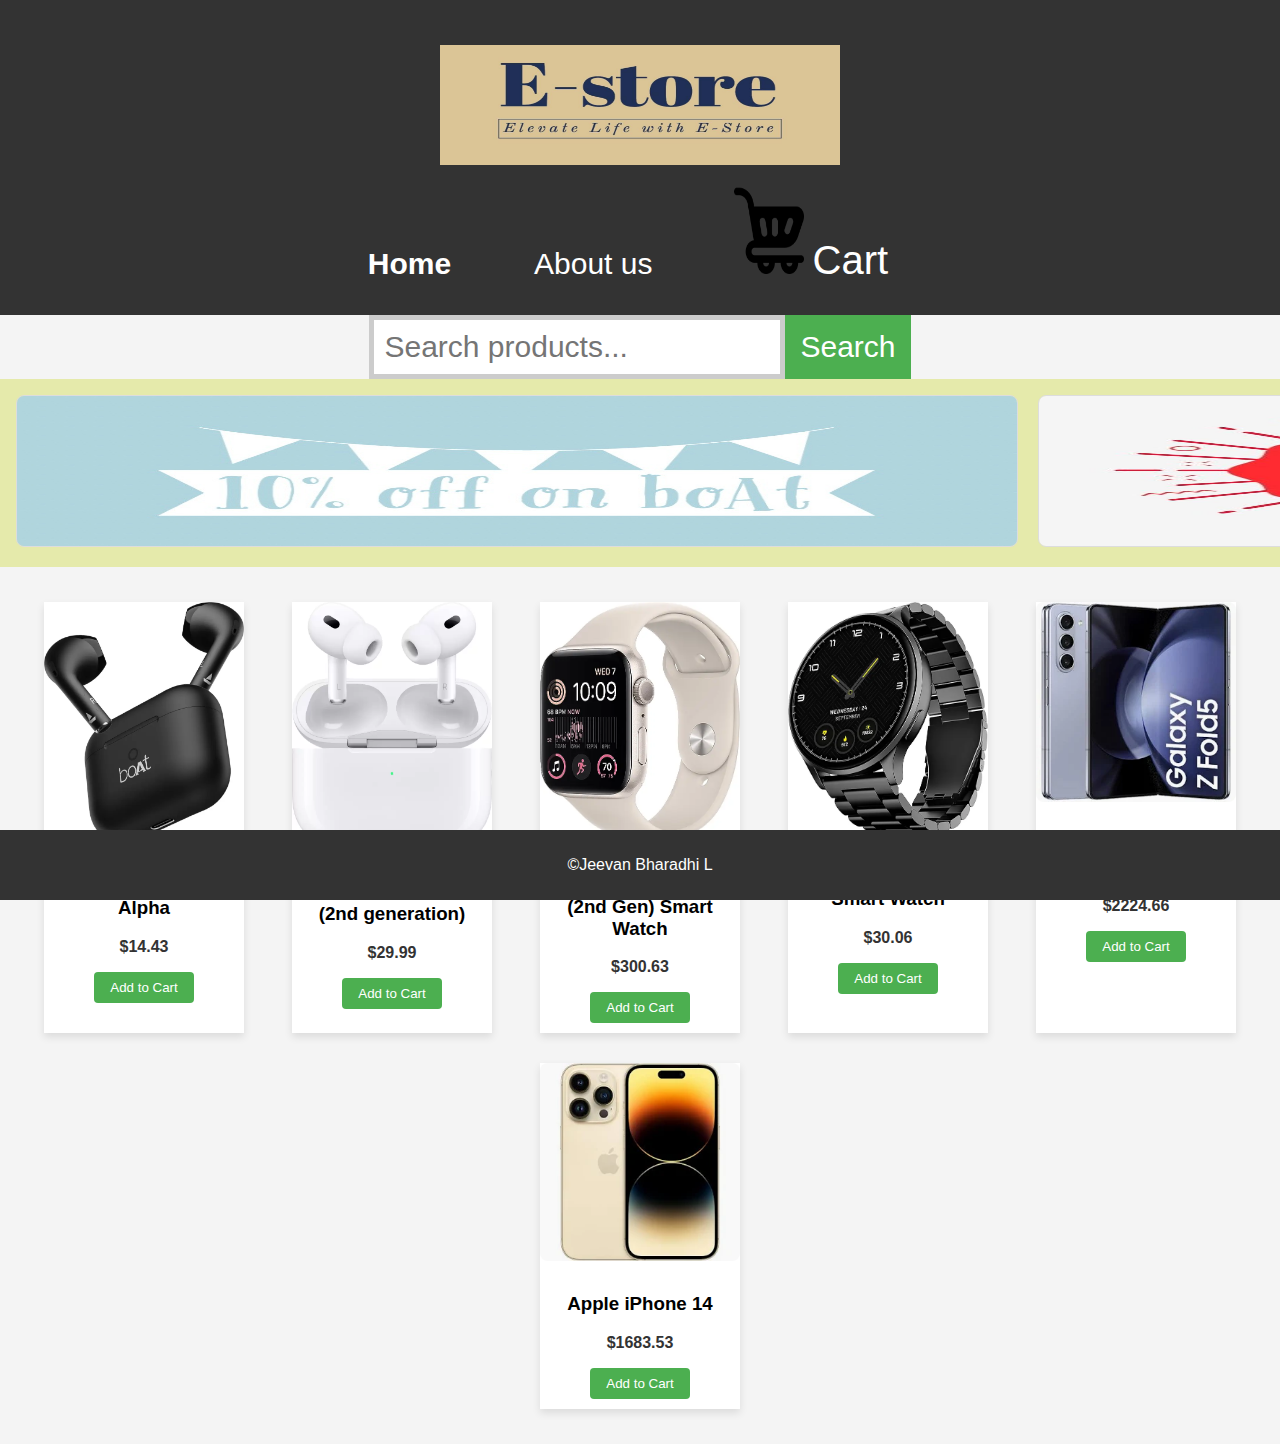
<file: index.html>
<!-- index.html -->
<!DOCTYPE html>
<html lang="en">
<head>
    <meta charset="UTF-8">
    <meta name="viewport" content="width=device-width, initial-scale=1.0">
    <title> E-store - Home</title>
    <link rel="stylesheet" href="styles.css">
</head>
<body>

    <header>
        <h1>
            <img src="icon.jpg" alt="icon" style="width: 400px; height: 120px;">
        </h1>
        <nav class="header-nav">
            <a href="index.html" class="header-link" id="back-to-home">Home</a>
            <a href="about.html" class="header-link">About us</a>
            <a href="cart.html" id="cart-icon" class="header-link">
                <img src="shopping-cart.png" alt="Cart" style="width: 70px; height: 90px;">
                <span style="margin-right: 9px; font-size: 40px;">Cart</span>
            </a>
        </nav>
    </header>
    

    <div class="search-container" style="display: flex; align-items: center; justify-content: center;">
        <input type="text" id="search-input" placeholder="Search products..." style="font-size: 30px; padding: 10px; border: 5px solid #ccc;">
        <button onclick="searchProducts()" style="font-size: 30px; padding: 10px; border: 5px solid #4caf50; background-color: #4caf50; color: #fff;">Search</button>
    </div>
    
     
    
    <style>
        main {
            display: flex;
            overflow-x: auto;
            
        }

        .image-box {
            flex: 0 0 auto;
            margin-right: 20px; 
        }

        .image-box img {
            height: auto;
            border: 1px solid #ddd;
            border-radius: 8px;
        }
    </style>
</head>
<body>

 <move>
        <div class="image-box">
            <img src="off.jpg" alt="Image 1" style="width: 1000px; height: 150px;">
        </div>
        <div class="image-box">
            <img src="off1.jpg" alt="Image 2" style="width: 900px; height: 150px;">
        </div>
       
        
      
 </move>



<title>Product Grid</title>
</head>
<body>
<div class="container">

    <div class="product">
  
                <img src="product1.webp" alt="product 1">
                <div class="product-info">
                    <h3>boAt Airdopes Alpha </h3>
                    <p class="price">$14.43</p>
                    <button class="add-to-cart" onclick="addToCart('Product 1', 14.43)">Add to Cart</button>
                </div>
            </div>
    
            <!-- Product 2 -->
            <div class="product">
                <img src="product2.webp" alt="Product 2">
                <div class="product-info">
                    <h3>APPLE AirPods Pro (2nd generation)</h3>
                    <p class="price">$29.99</p>
                    <button class="add-to-cart" onclick="addToCart('Product 2', 29.99)">Add to Cart</button>
                </div>
            </div>
    
            <!-- Product 3 -->
            <div class="product">
                <img src="product3.webp" alt="Product 3">
                <div class="product-info">
                    <h3>Apple Watch SE (2nd Gen) Smart Watch  </h3>
                    <p class="price">$300.63</p>
                    <button class="add-to-cart" onclick="addToCart('Product 3', 300.63)">Add to Cart</button>
                </div>
            </div>
    
            <!-- Product 4 -->
            <div class="product">
                <img src="Product4.webp" alt="Product 4">
                <div class="product-info">
                    <h3>boAt Lunar Orb Smart Watch</h3>
                    <p class="price">$30.06</p>
                    <button class="add-to-cart" onclick="addToCart('Product 4', 30.06)">Add to Cart</button>
                </div>
            </div>
    
            <!-- Product 5 -->
            <div class="product">
                <img src="Product 5.webp" alt="Product 5">
                <div class="product-info">
                    <h3>Samsung Galaxy Z Fold 5</h3>
                    <p class="price">$2224.66</p>
                    <button class="add-to-cart" onclick="addToCart('Product 5', 2224.66)">Add to Cart</button>
                </div>
            </div>

            <!-- Product 5 -->
            <div class="product">
                <img src="Product6.webp" alt="Product 6">
                <div class="product-info">
                    <h3>Apple iPhone 14</h3>
                    <p class="price">$1683.53</p>
                    <button class="add-to-cart" onclick="addToCart('Product 6', 1683.53)">Add to Cart</button>
                </div>
            </div>


     </main>   
     
     <div id="cart-page"> 
        
    </div>
 </div>

    <footer>
        <p>&copy;Jeevan Bharadhi L </p>
    </footer>

    <script src="script.js"></script>
</body>
</html>
</file>
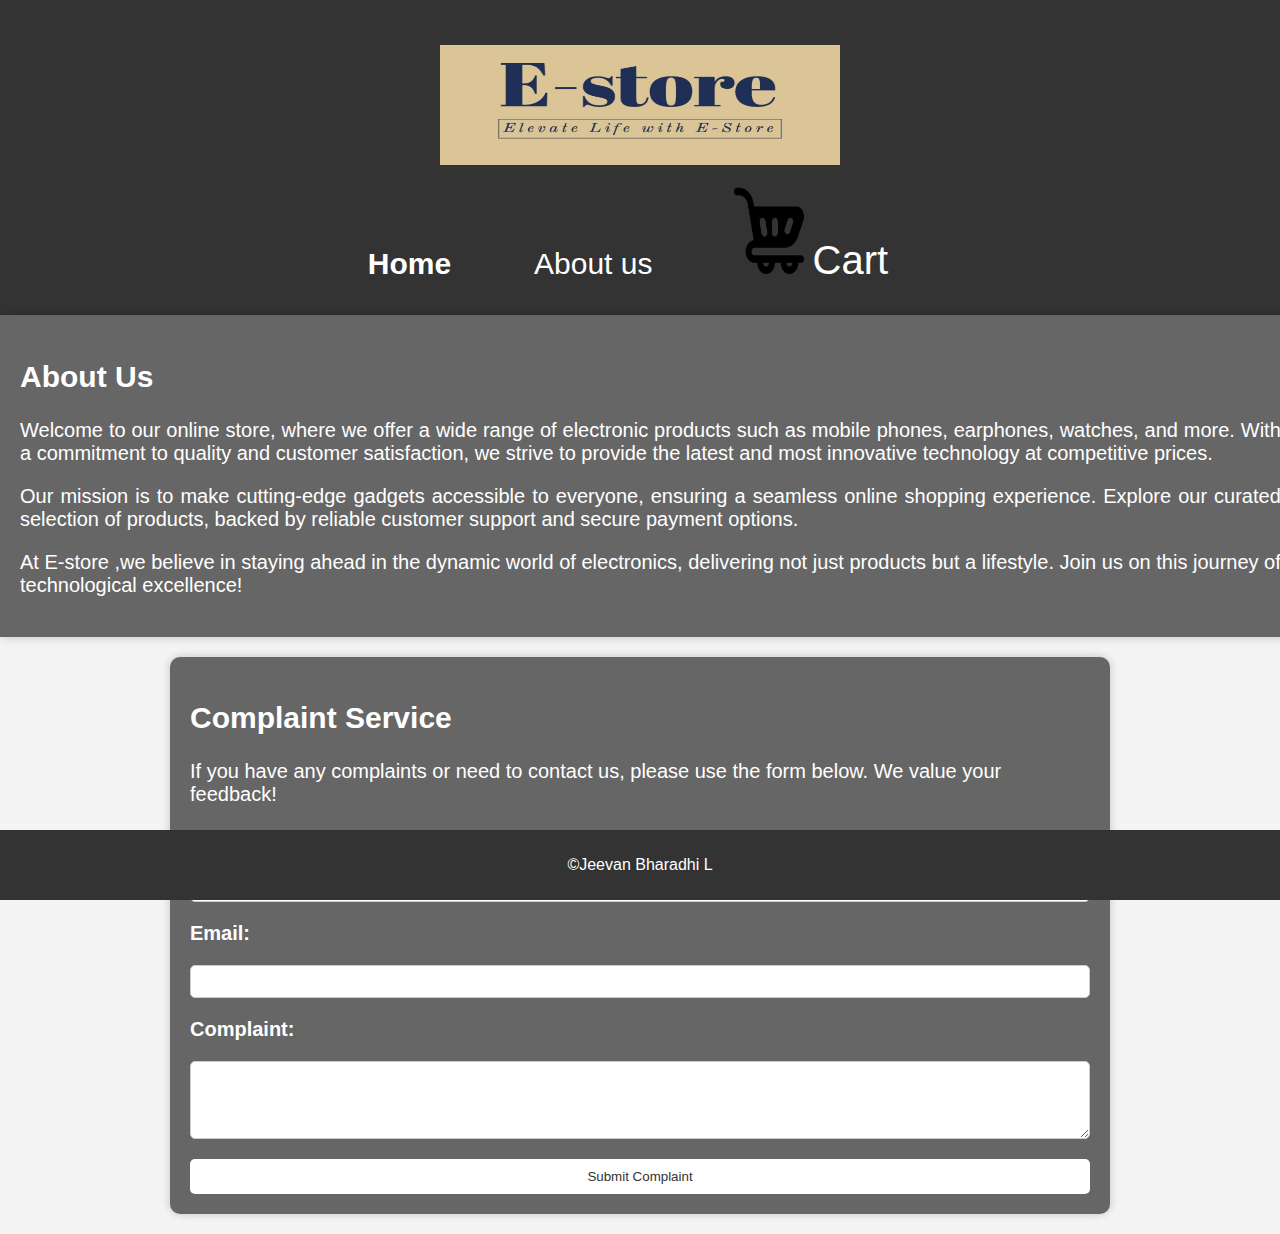
<file: about.html>
<!-- about.html -->
<!DOCTYPE html>
<html lang="en">
<head>
    <meta charset="UTF-8">
    <meta name="viewport" content="width=device-width, initial-scale=1.0">
    <title>E-store - About Us</title>
    <link rel="stylesheet" href="styles.css">

<body>

    <header>
        <h1>
            <img src="icon.jpg" alt="icon" style="width: 400px; height: 120px;">
        </h1>
        <nav class="header-nav">
            <a href="index.html" class="header-link" id="back-to-home">Home</a>
            <a href="about.html" class="header-link">About us</a>
            <a href="cart.html" id="cart-icon" class="header-link">
                <img src="shopping-cart.png" alt="Cart" style="width: 70px; height: 90px;">
                <span style="margin-right: 9px; font-size: 40px;">Cart</span>
            </a>
        </nav>
    </header>

    <div class="about-container">
        <h2>About Us</h2>
        <p>Welcome to our online store, where we offer a wide range of electronic products such as mobile phones, earphones, watches, and more. With a commitment to quality and customer satisfaction, we strive to provide the latest and most innovative technology at competitive prices.</p>
        <p>Our mission is to make cutting-edge gadgets accessible to everyone, ensuring a seamless online shopping experience. Explore our curated selection of products, backed by reliable customer support and secure payment options.</p>
        <p>At E-store ,we believe in staying ahead in the dynamic world of electronics, delivering not just products but a lifestyle. Join us on this journey of technological excellence!</p>
    </div>


   

<div class="complaint-container">
    <h2>Complaint Service</h2>
    <p>If you have any complaints or need to contact us, please use the form below. We value your feedback!</p>
    
    <form action="#" method="post" class="complaint-form">
        <label for="name">Name:</label>
        <input type="text" id="name" name="name" required>

        <label for="email">Email:</label>
        <input type="email" id="email" name="email" required>

        <label for="complaint">Complaint:</label>
        <textarea id="complaint" name="complaint" rows="4" required></textarea>

        <button type="submit">Submit Complaint</button>
    </form>
</div>





    <footer>
        <p>&copy;Jeevan Bharadhi L</p>
    </footer>

</body>
</html>
</file>
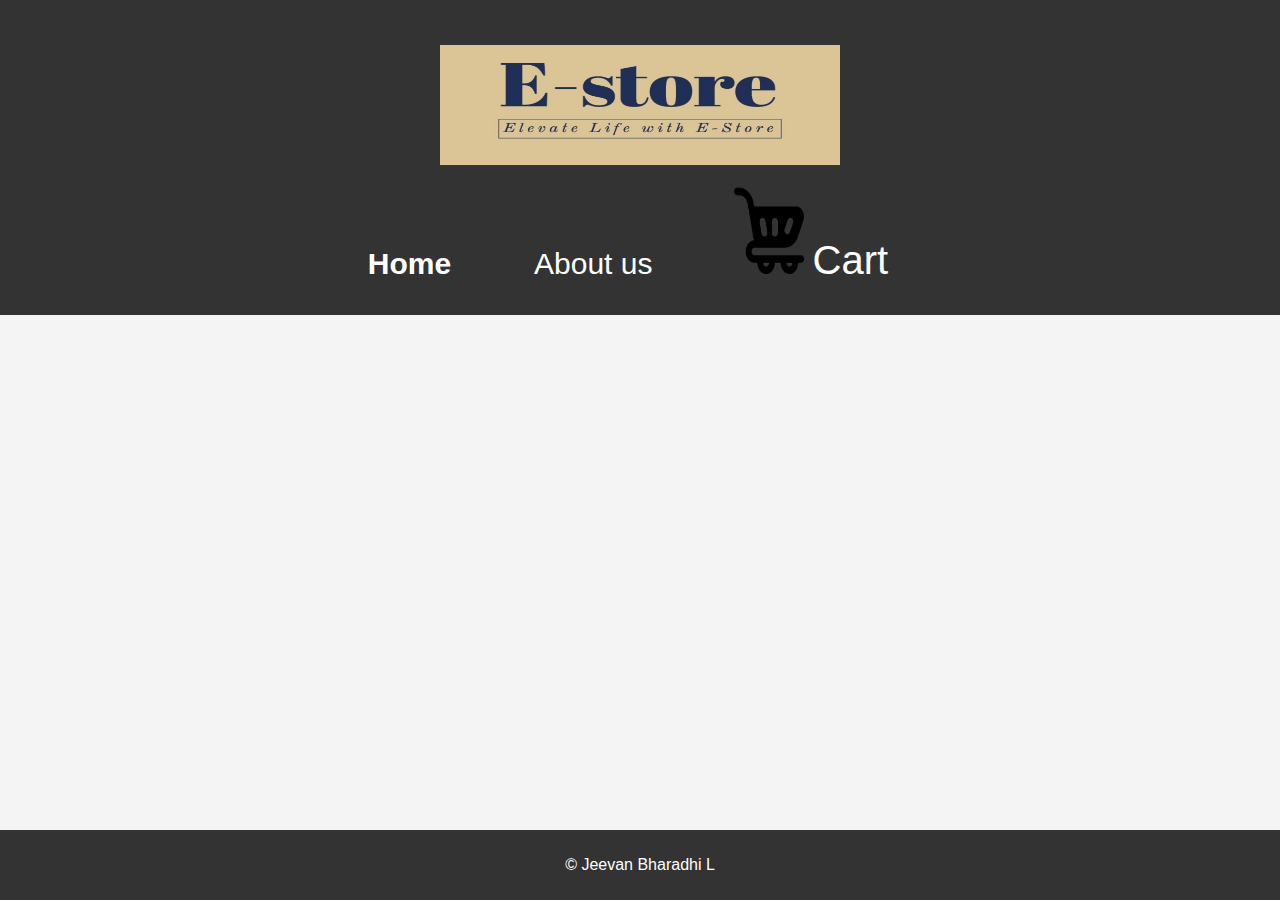
<file: cart.html>
<!-- cart.html -->
<!DOCTYPE html>
<html lang="en">
<head>
    <meta charset="UTF-8">
    <meta name="viewport" content="width=device-width, initial-scale=1.0">
    <title>E-store - Cart</title>
    <link rel="stylesheet" href="styles.css">
    <script src="script.js"></script>
</head>
<body>

    <header>
        <h1>
            <img src="icon.jpg" alt="icon" style="width: 400px; height: 120px;">
        </h1>
        <nav class="header-nav">
            <a href="index.html" class="header-link" id="back-to-home">Home</a>
            <a href="about.html" class="header-link">About us</a>
            <a href="cart.html" id="cart-icon" class="header-link">
                <img src="shopping-cart.png" alt="Cart" style="width: 70px; height: 90px;">
                <span style="margin-right: 9px; font-size: 40px;">Cart</span>
            </a>
        </nav>
    </header>
    
    <div class="container" id="cart-page">
    </div>
    

    <footer>
        <p>&copy; Jeevan Bharadhi L</p>
    </footer>

</body>
</html>
</file>
<file: styles.css>
body {
    font-family: 'Arial', sans-serif;
    margin: 0;
    padding: 0;
    background-color: #f4f4f4;
    display: flex;
    flex-direction: column;
    min-height: 100vh;
}

header {
    background-color: #333;
    color: #fff;
    padding: 2rem;
    text-align: center;
    font-size: 10px;
}

.header-link {
    padding: 2rem;
    margin-right: 15px;
    text-decoration: none;
    color: white;
    font-size: 30px; 
}


move {
    background-color: #e3e8a1e2;
    color: #fff;
    padding: 1rem;
    text-align: center;
    display: flex;
    justify-content: space-between;
    align-items: center;
    overflow-x: auto;
    white-space: nowrap; 

    display: flex;
    overflow-x: hidden;
}

.image-box {
    flex: 0 0 auto;
    margin-right: 20px; 
    animation: scrollImages 16s linear infinite; 
}

.image-box img {
    width: 100%;
    height: auto;
    border: 1px solid #ddd;
    border-radius: 8px;
}

@keyframes scrollImages {
    0% {
        transform: translateX(100%);
    }
    100% {
        transform: translateX(-100%);
    }
}

#back-to-home {
    color: #fff;
    text-decoration: none;
    font-weight: bold;
    margin-right: 1rem;
}

main {
    display: grid;
    grid-template-columns: repeat(auto-fill, minmax(250px, 1fr));
    gap: 20px;
    padding: 10px;
}







.price {
    font-weight: bold;
    color: #333;
}

.add-to-cart {
    background-color: #4caf50;
    color: #ffffff;
    padding: 8px 16px;
    border: none;
    border-radius: 4px;
    cursor: pointer;
}

.add-to-cart:hover {
    background-color: #45a049;
}

#cart-page {
    display: none;
}

.cart-item {
    background: #fff;
    margin-bottom: 10px;
    padding: 10px;
    align-items: center;
}



footer {
    background-color: #333;
    color: #fff;
    text-align: center;
    padding: 10px 0;
    position: fixed;
    bottom: 0;
    width: 100%;
}

/* Responsive Design */
@media only screen and (max-width: 768px) {
    header {
        font-size: 24px; 
    }

    .header-link {
        margin-right: 0;
        margin-top: 10px;
    }

    move {
        flex-direction: column;
    }

    .image-box {
        margin-right: 0;
    }

    main {
        grid-template-columns: 1fr;
    }

    .container {
        grid-template-columns: 1fr;
    }

    .product {
        max-width: 100%;
    }
}






body {
    font-family: 'Arial', sans-serif;
    margin: 0;
    padding: 0;
    background-color: #f4f4f4;
    display: flex;
    flex-direction: column;
    min-height: 100vh;
}

.container {
    display: flex;
    flex-wrap: wrap;
    justify-content: space-around;
    padding: 20px;
}

.product {
    background: #fff;
    box-shadow: 0 4px 8px rgba(0, 0, 0, 0.1);
    transition: transform 0.3s ease-in-out;
    width: 200px; 
    margin: 15px; 
}

.product:hover {
    transform: scale(1.05);
}

.product img {
    width: 100%;
    height: auto;
    border-radius: 8px;
}

.product-info {
    padding: 10px;
    text-align: center;
}

.price {
    font-weight: bold;
    color: #333;
}

.add-to-cart {
    background-color: #4caf50;
    color: #ffffff;
    padding: 8px 16px;
    border: none;
    border-radius: 4px;
    cursor: pointer;
}

.add-to-cart:hover {
    background-color: #45a049;
}

/* Responsive Design */
@media only screen and (max-width: 768px) {
    .product {
        width: calc(50% - 30px); 
    }
}



/* about page */

.about-container {
    background-color: #666;
    color: #fff;
    padding: 20px;
    box-shadow: 0 0 10px rgba(0, 0, 0, 0.2);
    max-width: auto;
    max-height: auto;
    height: 90%;
    width: 98.5%;
    font-size: 20px; 
    text-align: justify; 
}


.complaint-container {
    background-color: #666;
    color: #fff;
    padding: 20px;
    border-radius: 10px;
    box-shadow: 0 0 10px rgba(0, 0, 0, 0.2);
    max-width: 900px;
    max-height: 550px;
    width: 100%;
    margin: 20px auto; 
    font-size: 20px;
}

.complaint-form {
    display: flex;
    flex-direction: column;
    gap: 20px;
}

.complaint-form label {
    font-weight: bold;
}

.complaint-form input,
.complaint-form textarea {
    padding: 8px;
    border: 1px solid #ccc;
    border-radius: 5px;
}

.complaint-form button {
    padding: 10px;
    background-color: #fff;
    color: #333;
    border: none;
    border-radius: 5px;
    cursor: pointer;
}

.complaint-form button:hover {
    background-color: #ddd;
}
</file>
